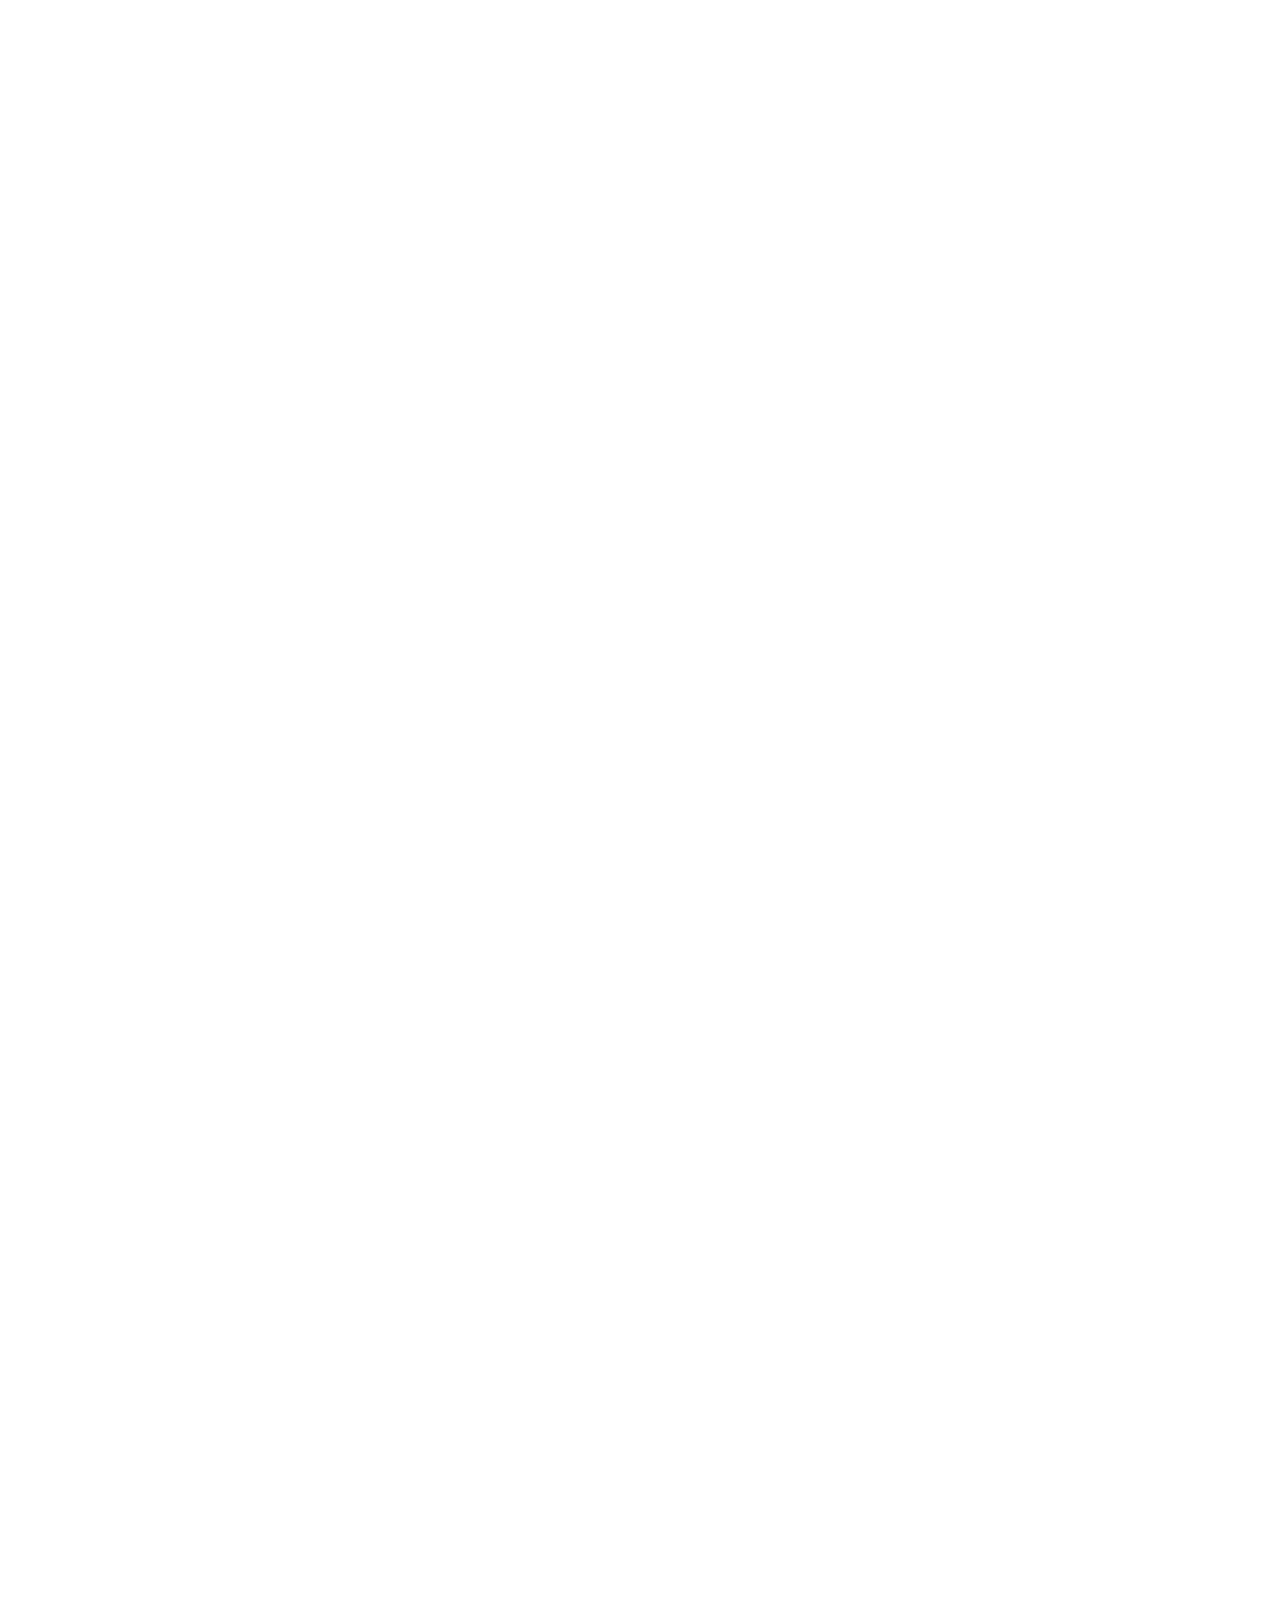
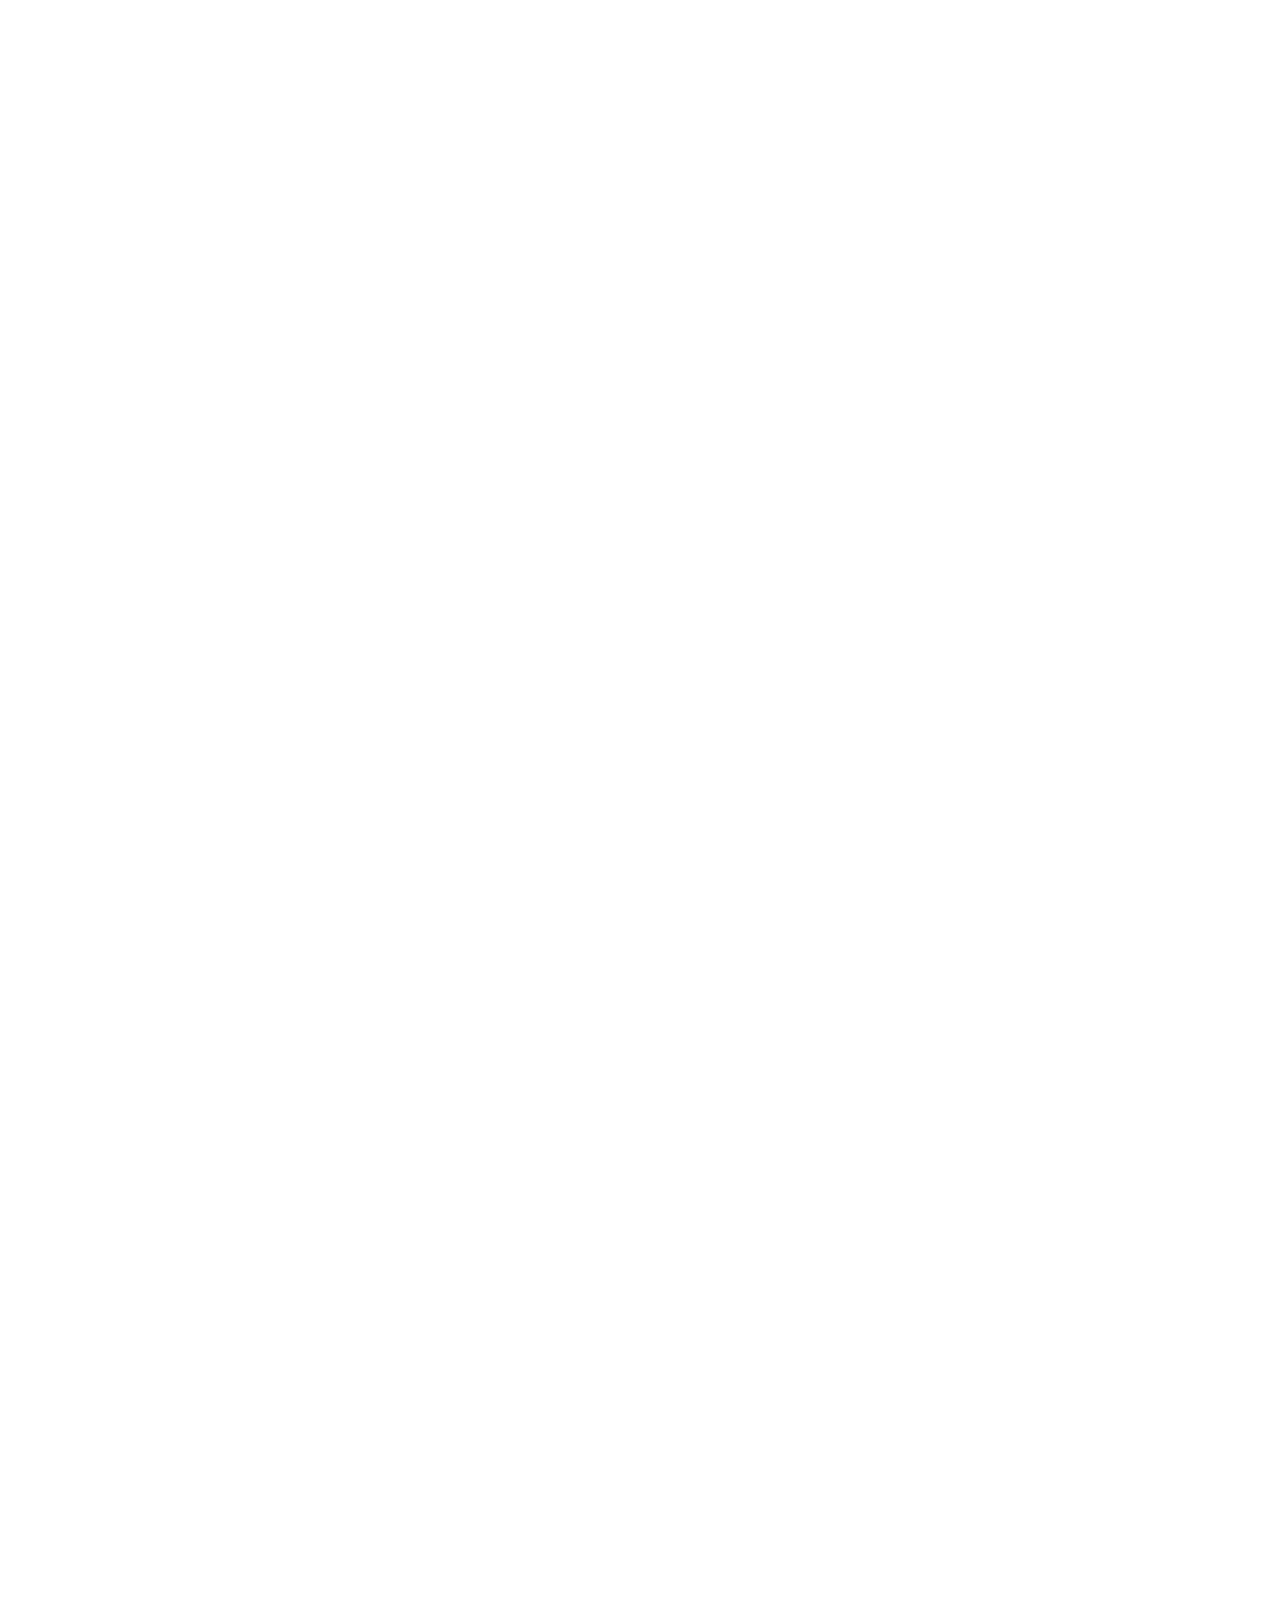
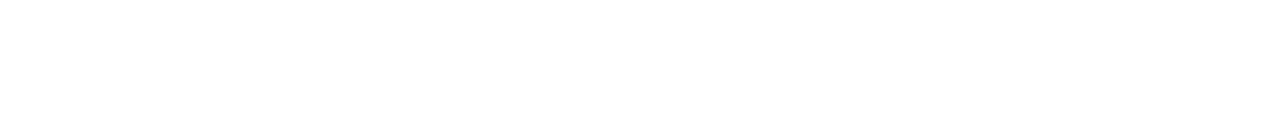
<file: about.html>
<!DOCTYPE html>
<html>

<head>
  <meta charset="utf-8">
  <meta name="viewport" content="width=device-width">
  <title>replit</title>
  <link href="style2.css" rel="stylesheet" type="text/css" />
</head>
<body>
  <div>
    <p>CSS Motion spell!</p>
     <button onclick ="window.location.href= 'index.html'";> Return</button>
  </div>
  
  
      

  <script src="script.js"></script>

 
  
  <script src="https://replit.com/public/js/replit-badge.js" theme="blue" defer></script> 
</body>
</file>
<file: style2.css>
HTML, Body{
  background-color: white;
  height: 3000px;
  text-align: center; 
}
  

div {
  width: 400px;
  height: 400px;
  background-color: red;
  position: relative;
  animation-name: example;
  animation-duration: 5s;
  top: 90%;
  left: 200%;
  transform: translate(170%, 50%);
  -ms-transform: translate(-50%, -50%);
  animation-iteration-count: infinite;
}

@keyframes example {
  0%   {background-color:red; left:0px; top:0px;}
  25%  {background-color:yellow; left:200px; top:0px;}
  50%  {background-color:blue; left:200px; top:200px;}
  75%  {background-color:green; left:0px; top:200px;}
  100% {background-color:red; left:0px; top:0px;}
}
</file>
